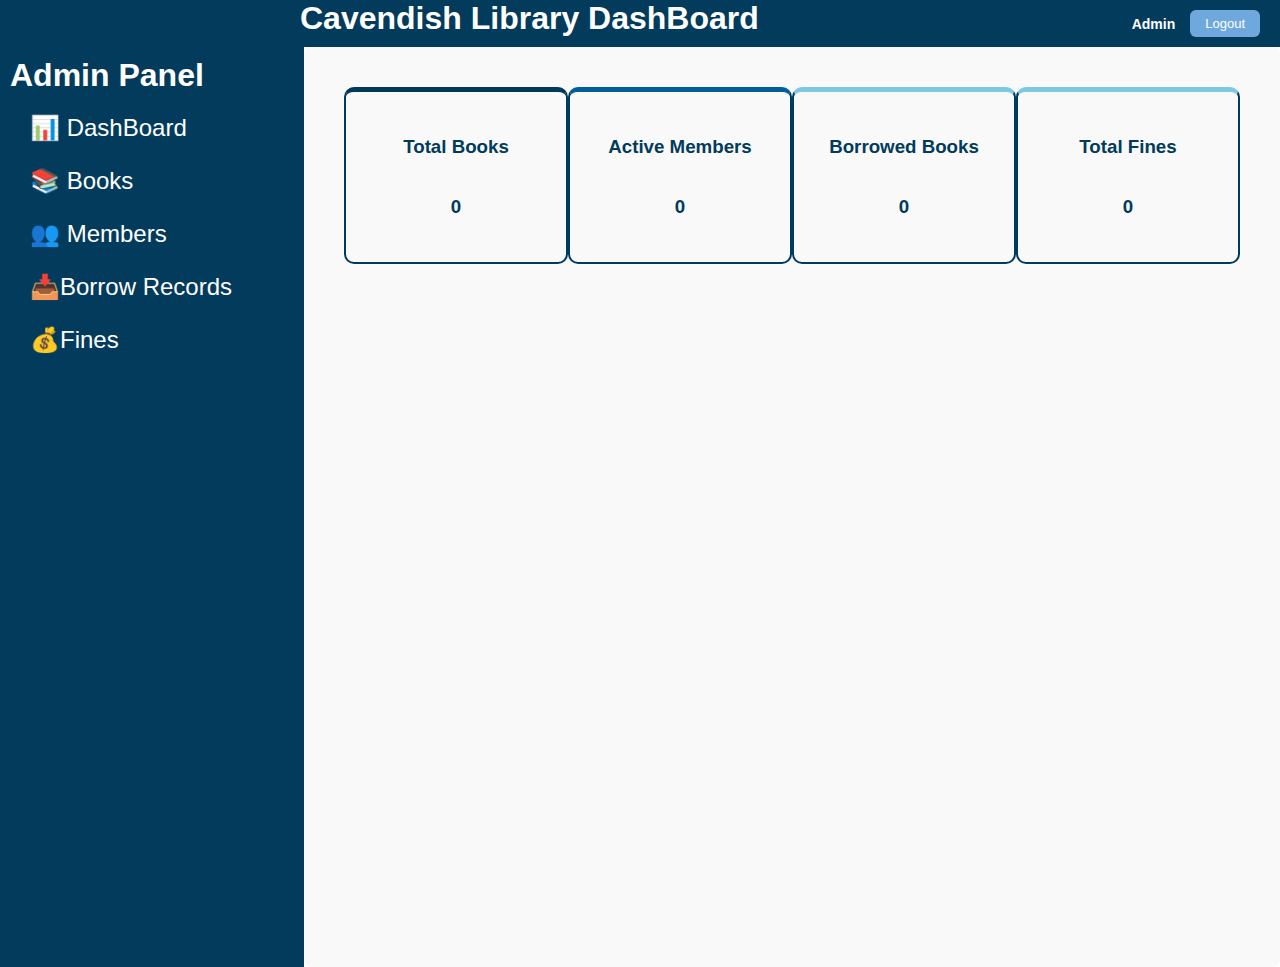
<file: staff/Admin_dashboard.html>
<!DOCTYPE html>
<html lang="en">
<head>
    <meta charset="UTF-8">
    <meta name="viewport" content="width=device-width, initial-scale=1.0">
    <title>Document</title>
    <link rel="stylesheet" href="../assets/css/Admin_dashboard.css">
</head>
<body>
<nav>
    <h1>Cavendish Library DashBoard</h1>
    <div class="top-corner">
        <span class="username">Admin</span>
        <button class="logout-btn" id="logout">Logout</button>
    </div>
</nav>
<div class="wrapper" id="wrapper">
    <div class="Sidebar">
        <h1>Admin Panel</h1>
        <ul>
            <li><a href="#" id="dashboardBtn">📊 DashBoard</a></li>
            <li><a href="#" id="booksBtn">📚 Books</a></li>
            <li><a href="#" id="membersBtn">👥 Members</a></li>
            <li><a href="#" id="borrowBtn">📥Borrow Records</a></li>
            <li><a href="#" id="finesBtn">💰Fines</a></li>
        </ul>
        <div class="add_buttons">
            <button class="add-book-btn" id="AddbookBtn" style="display: none;">Add Book</button>
            <button class="add-member-btn" id="addMemberBtn" style="display: none;">Add Member</button>
            <button class="clear-balance" id="clearBalanceBtn" style="display: none;">Clear Balance</button>
        </div>
    </div>
    <div class="content-area">
        <div class="main" id="mainDiv">
            <div class="TB">
                <h3>Total Books</h3> <br>
                <h3 id="totalBookCard">0</h3>
            </div>
            <div class="AM">
                <h3>Active Members</h3><br>
                <h3 id="activeMembersCard">0</h3>
            </div>
            <div class="BB">
                <h3>Borrowed Books</h3><br>
                <h3 id="borrowedBooksCard">0</h3>
            </div>
            <div class="TF">
                <h3 id="totalFinesCard">Total Fines</h3><br>
                <h3>0</h3>
            </div>
        </div>
        <!-- Books Div -->
        <div class="books" id="booksDiv" style="display: none;">
            <table>
                <thead>
                    <tr>
                        <th>BOOK ID</th>
                        <th>ISBN</th>
                        <th>TITTLE</th>
                        <th>AUTHOR</th>
                        <th>CATEGORY</th>
                        <th>TOTAL COPIES</th>
                        <th>AVAILABLE COPIES</th>
                        <th>CREATION DATE</th>
                    </tr>
                </thead>
                <tbody id="bookTableBody">
                    <!-- data from DB -->  
                </tbody>
            </table>
        </div>
        <!-- Members Div -->
        <div class="members" id="membersDiv" style="display: none;">
            <table>
                <thead>
                    <tr>
                        <th>MEMBER ID</th>
                        <th>REG NO.</th>
                        <th>FULL NAME</th>
                        <th>EMAIL</th>
                        <th>PHONE NUMBER</th>
                        <th>STATUS</th>
                        <th>CREATION DATE</th>
                    </tr>
                </thead>
                <tbody id="memberTableBody">
                    <!-- data from DB -->
                </tbody>
            </table>
        </div>
        <!-- BORROW RECORDS -->
        <div class="Borrow_records" id="borrowDiv" style="display: none;">
            <table>
                <thead>
                    <tr>
                        <th> DEBIT ID</th>
                        <th>MEMBER ID</th>
                        <th>BOOKID</th>
                        <th>BORROWING DATE</th>
                        <th>EXPECTED DATE</th>
                        <th>DUE DATE</th>
                        <th>RETURNED DATE</th>
                    </tr>
                </thead>
            </table>
        </div>
        <!-- FINES  -->
        <div class="fines" id="finesDiv" style="display: none;">
                    <table>
                        <thead>
                            <tr>
                                <th> FINE ID</th>
                                <th>MEMBER ID</th>
                                <th>BOOK ID</th>
                                <th>DATE ISSUED</th>
                                <th>AMOUNT</th>
                                <th>PAID STATUS</th>
                                <th>BALANCE</th>
                            </tr>
                        </thead>
                    </table>
                </div>
        </div>
</div>

<!-- Add-book -->
        <div class="addbook" id="addBookForm"style="display: none;">
            <h1>Add Book</h1>
    <form method="POST" action="books/add_book.php">
        <!-- {% csrf_token %} -->
        <label for="title">Title:</label><br>
        <input type="text" id="title" name="title" required><br><br>

        <label for="author">Author:</label><br>
        <input type="text" id="author" name="author" required><br><br>

        <label for="isbn">ISBN:</label><br>
        <input type="text" id="isbn" name="isbn" required><br><br>

        <label for="category">Category:</label><br>
        <input type="text" id="category" name="category" required><br><br>

        <label for="copies">Number of Copies:</label><br>
        <input type="number" id="copies" name="copies" required><br>

        <input type="submit" value="Add Book"> 
        <button id="addBookCancelBtn">Cancel</button>
    </form>
        </div>


            <!-- Add Member -->
            <div class="addmember" id="addMemberForm" style="display: none;">
            <h1>Add Member</h1>
    <form method="POST" action="../members/add_members.php">
        <label for="reg_no">Registration Number:</label><br>
        <input type="text" id="reg_no" name="reg_no" required><br>
        <label for="full_name">Full Name:</label><br>
        <input type="text" id="full_name" name="full_name" required><br>
        <label for="email">Email:</label><br>
        <input type="email" id="email" name="email" required><br>
        <label for="phone_number">Phone Number:</label><br>
        <input type="text" id="phone_number" name="phone_number" required><br>
        <label for="username" >username</label><br>
        <input type="text" id="username" name="username" required><br>
        <label for="Password">Password</label><br>
        <input type="password" id="password" name="password" required><br>
        <!-- status will be set to active by default but it can be changed -->
        <label for="status">Status</label>
        <select id="status" name="status">
            <option value="active">Active</option>
            <option value="inactive">Inactive</option>
        </select>
        <select name="role" id="role">
            <option value="member">Member</option>
            <option value="admin">Admin</option>
        </select><br>
        <input type="submit" value="Add Member"> 
        <button id="addMemberCancelBtn">Cancel</button>
    </form>
            </div>

    <!-- Clear balance  -->
    <div id="clearFine" class="clearfine" style="display: none;">
    <h1>Clear Fine</h1>
    <form>
        <label for="memberId">Member ID:</label><br>
        <input type="text" id="memberId" name="memberId" placeholder="Enter Member ID" required><br>
        <label for="fineAmount">Outstanding Fine:</label><br>
        <input type="number" id="fineAmount" name="fineAmount" placeholder="Fine amount" readonly><br>
        <label for="paymentMethod">Payment Method:</label><br>
        <select id="paymentMethod" name="paymentMethod" required>
            <option value="">Select Method</option>
            <option value="cash">Cash</option>
            <option value="mobile">Mobile Money</option>
            <option value="card">Card</option>
        </select><br><br><br><br>
        
        <div class="buttons"> 
        <button type="submit" class="btn-clear">Clear Fine</button>
        <button type="button" class="btn-cancel" id="clearBalanceCancelBtn">Cancel</button>
        <button>Save</button>
        </div>
    </form>
    </div>
</div>
<script src="../assets/css/Admin_dashboard.js"></script>
</body>
</html>
</file>
<file: assets/css/Admin_dashboard.css>
body{
    font-family: Segoe UI, sans-serif;
    color: white;
    display: flex;
    flex-direction: column;
}


body, h1, h3, ul{
    margin: 0;
    padding: 0;

}


nav{
  background-color:#033b5c;
  display: flex;
  justify-content: space-between;
  border-top-right-radius: 10px; 
  border-bottom-right-radius: 10px;
}

nav h1{
  margin-left: 300px;
}

.wrapper {
    display: flex;
}


.top-corner {
    background-color: #033b5c;
    padding: 10px 20px;
    display: flex;
    align-items: center;
    gap: 15px;
}

.top-corner .username {
    color: white;
    font-size: 14px;
    font-weight: bold;
}

.top-corner .logout-btn {
    background-color: #6fa8dc;
    color: #fff;
    border: none;
    padding: 6px 15px;
    border-radius: 6px;
    cursor: pointer;
    font-size: 13px;
}

.top-corner .logout-btn:hover {
    background-color: #5b91c4; 
}

.Sidebar{
  background-color: #033b5c;
  width: 300px;
  min-height:100vh;
  padding: 10px;
  color: white;
}

.main{
  flex: 1;
  padding: 20px;
  display: flex;
  flex-direction: row;
  justify-content: space-between;
  

}


.TB, .AM, .BB, .TF{
    width: 200px;
    height: 150px;
    border: 2px solid #003b5c;
    border-radius: 10px;
    display: flex;
    flex-direction: column;    
    justify-content: center;   
    align-items: center;       
    text-align: center;        
    padding: 10px;
    gap: 10px; 
    color: #003b5c; 
    
}
.TB{
    border-top: solid 5px #013959;
    cursor: pointer;
}
.AM{
    border-top: solid 5px #005F99;
    cursor: pointer;
}
.BB{
    border-top: solid 5px #7EC8E3;
    cursor: pointer;
}
.TF{
    border-top: solid 5px #7EC8E3;
    cursor: pointer;
}

.Sidebar ul{
    padding: 20px;
    display: flex;
    flex-direction: column;

}


li{
    list-style-type: none;
    margin-bottom: 25px;
    font-size: x-large;
    cursor: pointer;
    
}

.Sidebar ul li a{
  text-decoration: none;
  color: white;
}


#booksDiv table, #membersDiv table, #borrowDiv table, #finesDiv table {
    width: 100%; 
    border-collapse: collapse;
    border: none;
    table-layout: auto; 
}

#booksDiv, #membersDiv, #borrowDiv, #finesDiv {
    width: 100%;
    overflow-x: auto; 
}

#booksDiv th, #membersDiv th, #borrowDiv th, #finesDiv th{
    background-color: #fff;
    color: #003b5c;
    padding: 10px;
    text-align: center;
    border: 1px solid #ddd;
}

.content-area{
    flex: 1;
    padding: 20px;
    box-shadow: black 0px 0px 10px rgba(0, 0, 0, 0.1);
    background-color: #f9f9f9;
    border-radius: 8px;
    border-color: #005F99;
}

@media (max-width: 1220px) {
  /* .wrapper {
    flex-direction: column;
  } */

  .sidebar {
    width: 100%;
    min-height: auto;
  }

  .main {
    flex-direction: column;
    align-items: center;
  }

  .TB, .AM, .BB, .TF {
    width: 100%;
    margin-bottom: 20px;
  }
    
}

.add_buttons {
    margin-top: 20px;
    display: flex;
    flex-direction: column;
    gap: 10px;

}

.add_buttons button{
    padding: 10px;
    background-color: #fff;
    color: #003b5c;
    border: none;
    border-radius: 5px;
    cursor: pointer;
    font-size: 16px;
    height: 150px;
    /* width: 150px; */
    font-size: x-large;
    font-style: bold;
}

.add_buttons button:hover {
    background-color: #003b5c;
    color: white;
    border: white 2px solid;
}

.addbook, .addmember, .clearfine {
    display: flex;
    flex-direction: column;
    justify-content: center;   
    align-items: center;       
    position: absolute;       
    top: 50%;                  
    left: 50%;                 
    transform: translate(-50%, -50%); 
    background-color: #f9f9f9;
    color: #003b5c;
    padding: 30px;
    border-radius: 10px;
    box-shadow: 0px 4px 10px rgba(0,0,0,0.2);
    width: 500px; 
    height: 650px;             
}
.addbook input, .addmember input, .clearfine input {
    width: 60%;                
    padding: 10px;
    margin: 10px 0;            
    border: 1px solid #ccc;
    border-radius: 5px;
    font-size: 16px;
}

.addbook h1, .addmember h1, .clearfine h1 {
    margin-bottom: 20px;
    font-size: 50px;
    margin-left: auto;
}

.addbook label, .addmember label {
    font-size: 16px;

}

.addbook input, .addmember input, .clearfine input {
    font-size: 16px;
    margin-left: 10px;
}
.addbook input[type="submit"], .addmember input[type="submit"], 
.clearfine input[type="submit"], .addbook button, 
.addmember button, .clearfine button {
    padding: 10px 20px;
    background-color: #003b5c;
    color: white;
    border: none;
    cursor: pointer;
    font-size: 18px;
    margin-top: 20px;
    border-radius: 5px;
}
.addbook input[type="submit"]:hover {
    background-color: #fff;
    color: #003b5c;
    border: #003b5c 2px solid;
}


.clearfine input[type="submit"]:hover {
    background-color: #fff;
    color: #003b5c;
    border: #003b5c 2px solid;
}

.clearfine label {
    font-size: 20px;

}

.clearfine{
    height: 500px;
}

.buttons{
    display: flex;
    justify-content: space-between;
}
.buttons button:hover{
    background-color: #fff;
    color: #003b5c;
    border: #003b5c 2px solid;
}
</file>
